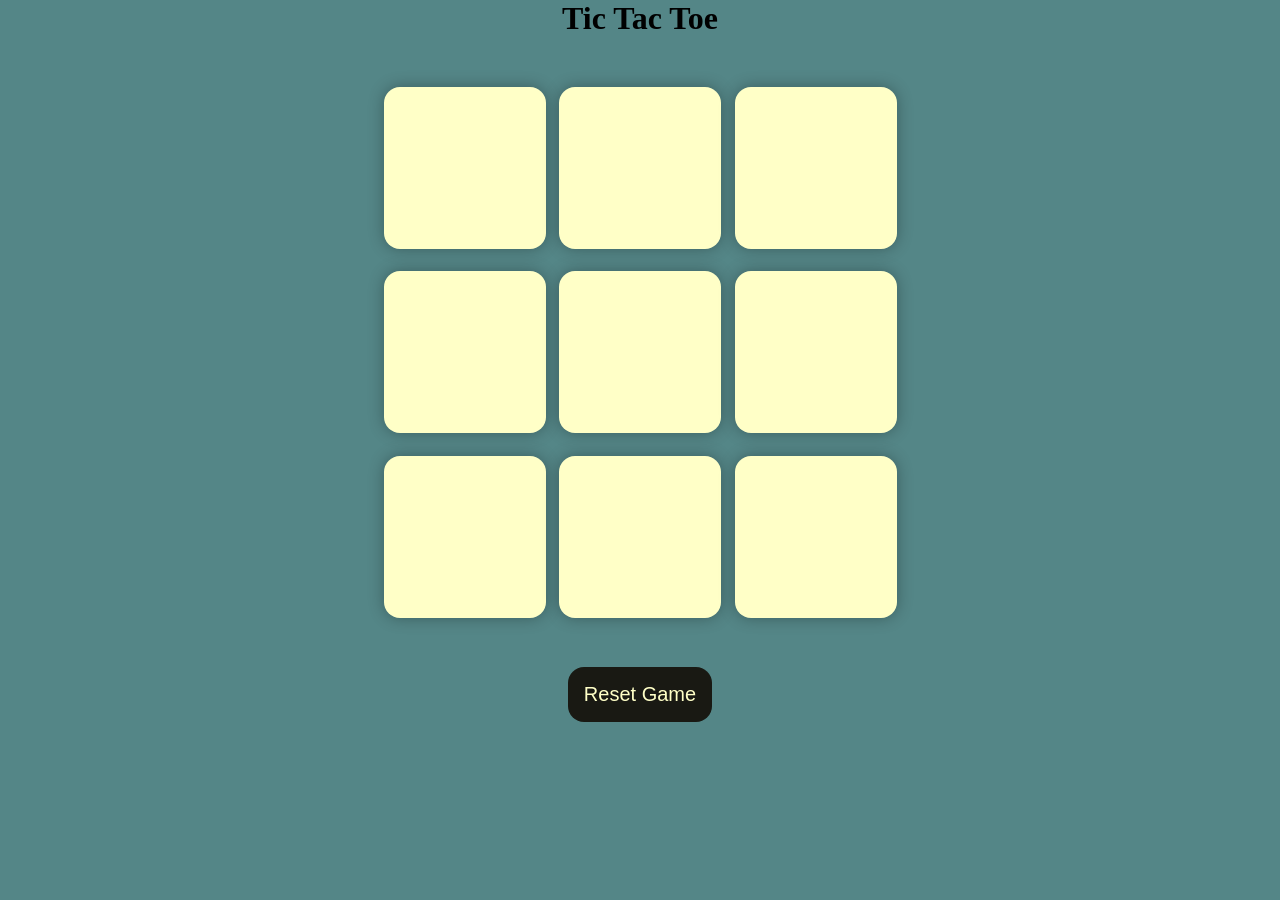
<file: index.html>
<!DOCTYPE html>
<html lang="en">
<head>
    <meta charset="UTF-8">
    <meta name="viewport" content="width=device-width, initial-scale=1.0">
    <link rel ='stylesheet ' href="tictactoe.css"> 
    <title>Tic Tac Toe</title>
</head>
<body>
    <div class="msg-container hide"> 
        <p id="msg">winner</p>
        ,<button id="new-btn">New Game</button>
    </div>   
 <main>     
<h1>Tic Tac Toe</h1>
<div class="container">
<div class="game">
    <button class="box"></button>
    <button class="box"></button>
    <button class="box"></button>
    <button class="box"></button>
    <button class="box"></button>
    <button class="box"></button>
    <button class="box"></button>
    <button class="box"></button>
    <button class="box"></button>
</div>
</div>
<button id="reset-btn">Reset Game</button>
</main>
</body>
<script src="tictactoe.js"></script>
</html>
</file>
<file: tictactoe.css>
*{
    margin: 0;
    padding: 0;
}
body{
    background-color: #548687;
    text-align: center;
}
.container{
    height:70vh;  
    display: flex;
    
    justify-content:center ;
    align-items: center;  
}
.game{
    height: 60vmin;
    width:60vmin ;
    display: flex;
    flex-wrap: wrap;
    justify-content:center ;
    align-items: center;
    gap: 1.5vmin;
}
.box{
    height:18vmin;
    width: 18vmin;
    border-radius: 1rem;
    border: none;
    box-shadow: 0 0 1rem rgb(0,0,0,0.3);
    font-size: 8vmin;
    color:#b0413e;
    background-color:#ffffc7;
}
#reset-btn{
    padding:1rem ;
    font-size: 1.25rem;
    background-color: #191913;
    color:#ffffc7;
    border-radius: 1rem;
    border: none;
}
#new-btn{
    padding:1rem ;
    font-size: 1.25rem;
    background-color: #191913;
    color: #ffffc7;
    border-radius: 1rem;
    border: none;
}
#msg{
    color: #ffffc7;
    font-size: 5vmin;
}
.msg-container{
    height: 100vmin;
    display: flex;
justify-content: center;
align-items:center ;
flex-direction: column;
gap: 4rem;
}
.hide{
    display: none;
}
</file>
